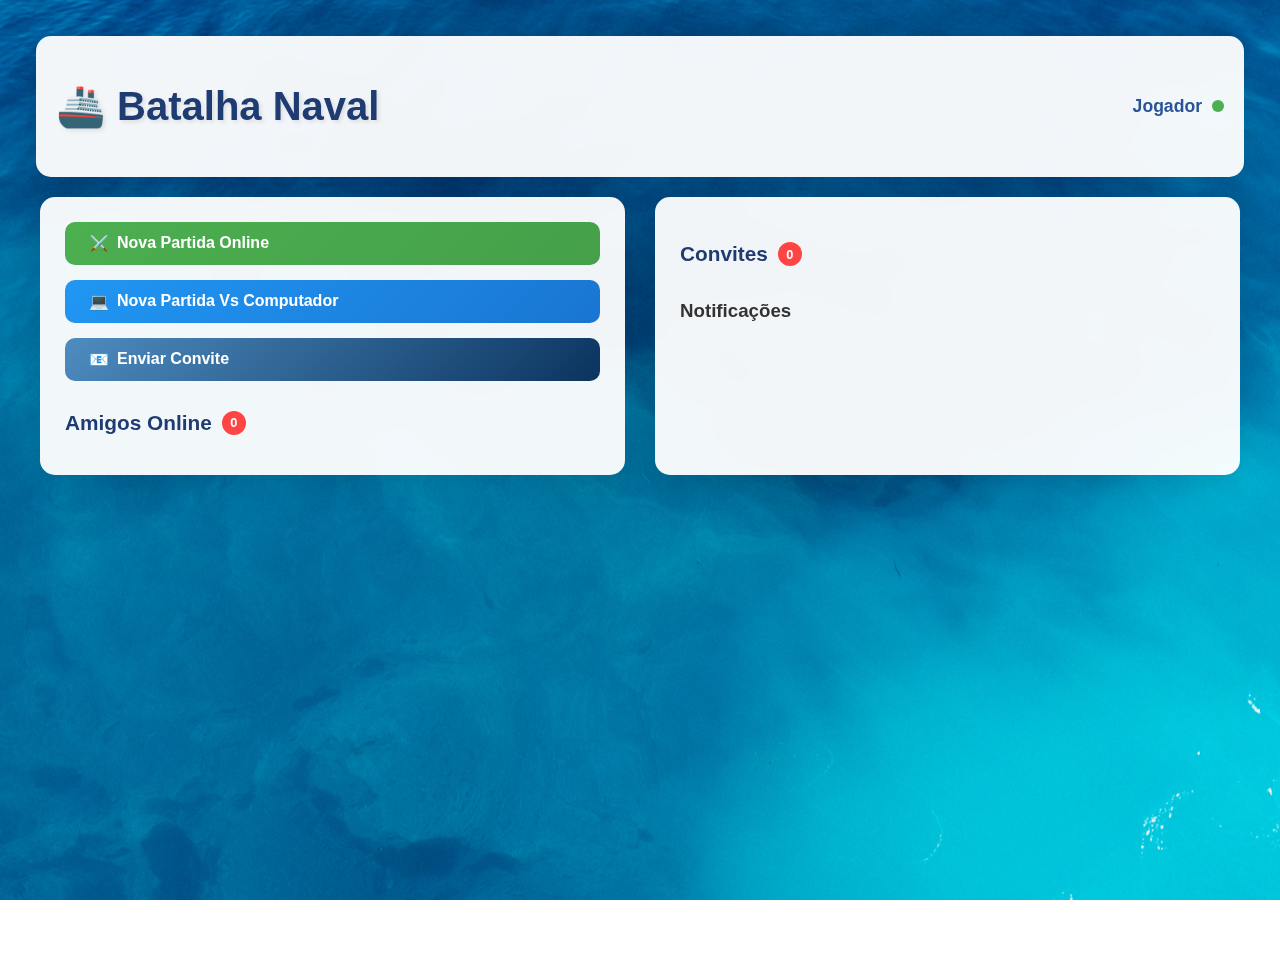
<file: src/main/resources/public/home.html>
<!DOCTYPE html>
<html lang="en">
<head>
    <meta charset="UTF-8">
    <meta name="viewport" content="width=device-width, initial-scale=1.0">
    <title>Batalha Naval</title>
    <link rel="stylesheet" href="styleHome.css">
</head>
<body>
    <!-- Tela Principal/Menu -->
    <div id="main-screen" class="screen">
        <div class="header">
            <h1>🚢 Batalha Naval</h1>
            <div class="player-info">
                <span id="player-name">Jogador</span>
                <div class="online-indicator"></div>
            </div>
        </div>

        <div class="main-content">
            <div class="left-panel">
                <div class="action-buttons">
                    <button id="new-game-btn" class="primary-btn">
                        <span class="icon">⚔️</span>
                        Nova Partida Online
                    </button>
                    <button id="new-game-btn" class="primary-computer-btn">
                        <span class="icon">💻</span>
                        Nova Partida Vs Computador
                    </button>
                    <button id="send-invite-btn" class="secondary-btn">
                        <span class="icon">📧</span>
                        Enviar Convite
                    </button>
                </div>

                <div class="friends-section">
                    <h3>Amigos Online <span id="online-count" class="badge">0</span></h3>
                    <div id="friends-list" class="friends-list">
                        <!-- Lista será populada dinamicamente -->
                    </div>
                </div>
            </div>

            <div class="right-panel">
                <div class="invites-section">
                    <h3>Convites <span id="invites-count" class="badge">0</span></h3>
                    <div id="invites-list" class="invites-list">
                        <!-- Convites serão populados dinamicamente -->
                    </div>
                </div>

                <div class="notifications-section">
                    <h3>Notificações</h3>
                    <div id="notifications" class="notifications">
                        <!-- Notificações serão adicionadas aqui -->
                    </div>
                </div>
            </div>
        </div>
    </div>

</body>
</html>
</file>
<file: src/main/resources/public/styleHome.css>
body{
    font-family: 'Segoe UI', Tahoma, Geneva, Verdana, sans-serif;
    /* background: linear-gradient(135deg, #1e3c72 0%, #2a5298 100%);
    color: #ffffff;
    min-height: 100vh; */
    /* overflow-x: hidden; */

    background-image: url('blueOcean.png');
    background-size: cover; /* Faz a imagem cobrir toda a área */
    background-position: center; /* Centraliza a imagem */
    background-attachment: fixed; /* Opcional: faz a imagem ficar fixa durante o scroll */
    color: #ffffff;
    min-height: 100vh;
    margin: 1em; /* Remove margens padrão */
}

.screen {
    display: block;
    min-height: 100vh;
    padding: 20px;
}

.header {
    background: rgba(255, 255, 255, 0.95);
    backdrop-filter: blur(10px);
    border-radius: 15px;
    padding: 20px;
    margin-bottom: 20px;
    box-shadow: 0 8px 32px rgba(0, 0, 0, 0.1);
    display: flex;
    justify-content: space-between;
    align-items: center;
}

.header h1 {
    color: #1e3c72;
    font-size: 2.5rem;
    font-weight: bold;
    text-shadow: 2px 2px 4px rgba(0, 0, 0, 0.1);
}

.header h2 {
    color: #1e3c72;
    font-size: 2rem;
}

.player-info {
    display: flex;
    align-items: center;
    gap: 10px;
    font-size: 1.1rem;
    color: #2a5298;
    font-weight: 600;
}

.online-indicator {
    width: 12px;
    height: 12px;
    background: #4CAF50;
    border-radius: 50%;
    animation: pulse 2s infinite;
}


.main-content {
    display: grid;
    grid-template-columns: 1fr 1fr;
    gap: 30px;
    max-width: 1200px;
    margin: 0 auto;
}

.left-panel, .right-panel {
    background: rgba(255, 255, 255, 0.95);
    backdrop-filter: blur(10px);
    border-radius: 15px;
    padding: 25px;
    box-shadow: 0 8px 32px rgba(0, 0, 0, 0.1);
}


.action-buttons {
    display: flex;
    flex-direction: column;
    gap: 15px;
    margin-bottom: 30px;
}

.primary-btn, .secondary-btn{
    padding: 12px 24px;
    border: none;
    border-radius: 10px;
    font-size: 1rem;
    font-weight: 600;
    cursor: pointer;
    transition: all 0.3s ease;
    display: flex;
    align-items: center;
    gap: 8px;
    text-decoration: none;
    color: white;
}

.primary-btn {
    background: linear-gradient(135deg, #4CAF50, #45a049);
    color: white;
}

.primary-btn:hover {
    transform: translateY(-2px);
    box-shadow: 0 8px 25px rgba(76, 175, 80, 0.3);
}

.primary-btn:disabled {
    background: #ccc;
    cursor: not-allowed;
    transform: none;
    box-shadow: none;
}



.primary-computer-btn{
    padding: 12px 24px;
    border: none;
    border-radius: 10px;
    font-size: 1rem;
    font-weight: 600;
    cursor: pointer;
    transition: all 0.3s ease;
    display: flex;
    align-items: center;
    gap: 8px;
    text-decoration: none;
    background: linear-gradient(135deg, #2196F3, #1976D2);
    color: white;
}
.primary-computer-btn:hover {
    transform: translateY(-2px);
    box-shadow: 0 8px 25px rgba(76, 175, 80, 0.3);
}

.secondary-btn {
    /* background-color: rgba(255, 255, 255, 0.1);
    backdrop-filter: blur(5px); */
    background: linear-gradient(135deg, rgb(78, 140, 192), #0b345e);
}

.secondary-btn:hover {
    transform: translateY(-2px);
    box-shadow: 0 8px 25px rgba(33, 150, 243, 0.3);
}

.friends-section h3, .invites-section h3 {
    color: #1e3c72;
    margin-bottom: 15px;
    font-size: 1.3rem;
    display: flex;
    align-items: center;
    gap: 10px;
}

.badge {
    background: #ff4444;
    color: white;
    border-radius: 50%;
    width: 24px;
    height: 24px;
    display: flex;
    align-items: center;
    justify-content: center;
    font-size: 0.8rem;
    font-weight: bold;
}

.friends-list, .invites-list {
    max-height: 300px;
    overflow-y: auto;
}

.notifications {
    max-height: 200px;
    overflow-y: auto;
}

.notifications-section h3{
    color: #333;
}


























@media (max-width: 768px) {
    .main-content {
        grid-template-columns: 1fr;
    }
    
    .header {
        flex-direction: column;
        gap: 15px;
        text-align: center;
    }
    
    .header h1 {
        font-size: 2rem;
    }
    
    .game-board {
        grid-template-columns: repeat(10, 25px);
        grid-template-rows: repeat(10, 25px);
    }
    
    .block {
        width: 25px;
        height: 25px;
    }
}
</file>
